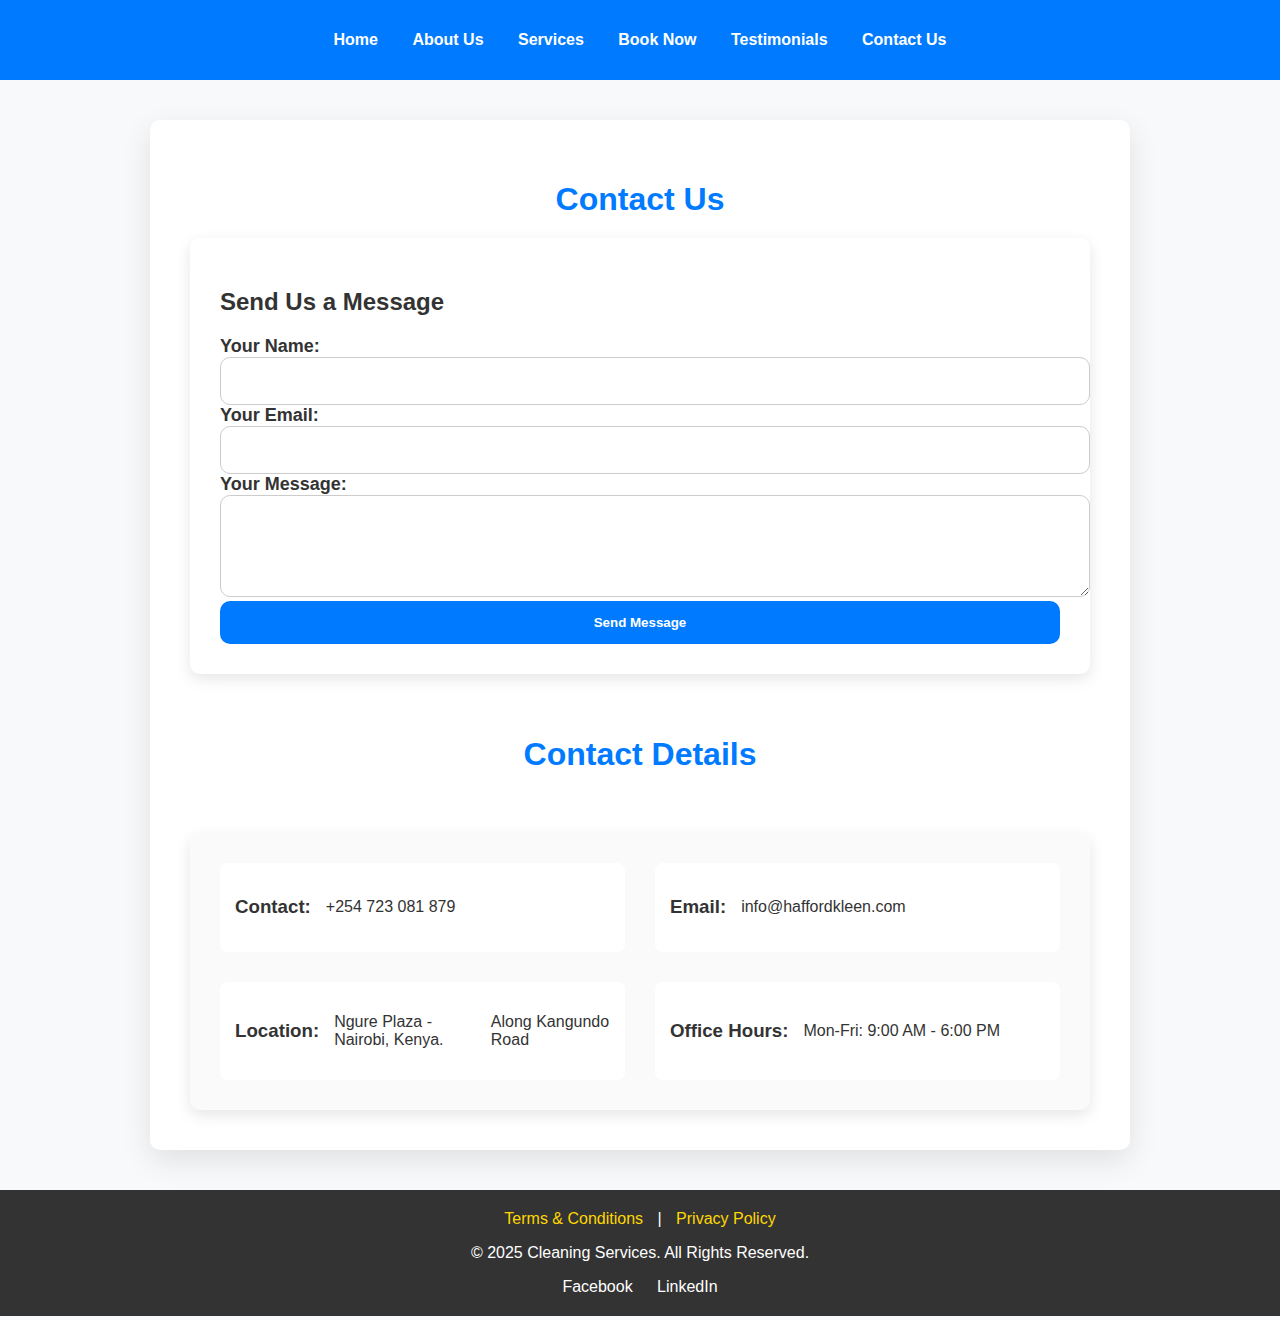
<file: contact.html>
<!DOCTYPE html>
<html lang="en">
<head>
    <meta charset="UTF-8">
    <meta name="viewport" content="width=device-width, initial-scale=1.0">
    <title>Cleaning Services | Home & Office Cleaning</title>
    <meta name="description" content="Professional cleaning services for homes and offices. Book now for a spotless space!">
    
    <!-- CSS in <style> block -->
    <style>
        body {
            font-family: 'Poppins', sans-serif;
            margin: 0;
            padding: 0;
            background: #f8f9fa;
            color: #333;
        }

        /* Header Styling */
        header {
            background: #007BFF;
            padding: 15px 0;
            text-align: center;
        }

        header nav ul {
            list-style: none;
            padding: 0;
        }

        header nav ul li {
            display: inline;
            margin: 0 15px;
        }

        header nav ul li a {
            color: white;
            text-decoration: none;
            font-weight: 600;
        }

        /* Contact Section Styling */
        .contact {
            max-width: 900px;
            margin: 40px auto;
            padding: 40px;
            background: #fff;
            border-radius: 10px;
            box-shadow: 0 10px 30px rgba(0, 0, 0, 0.1);
        }

        .contact h1 {
            text-align: center;
            color: #007BFF;
            font-size: 32px;
            margin-bottom: 20px;
        }

        /* Section Styling */
        .contact-section {
            display: flex;
            flex-direction: column;
            gap: 40px;
        }

        .contact-form,
        .contact-details {
            padding: 30px;
            background: #f9f9f9;
            border-radius: 10px;
            box-shadow: 0 5px 15px rgba(0, 0, 0, 0.1);
        }

        .contact-form {
            background: #fff;
        }

        .contact-details {
            background: #fafafa;
        }

        /* Label Styling */
        .contact form label {
            font-size: 18px;
            font-weight: 600;
            color: #333;
            margin-bottom: 8px;
        }

        /* Input and Textarea Styling */
        .contact form input,
        .contact form textarea {
            padding: 14px;
            border-radius: 10px;
            border: 1px solid #ccc;
            font-size: 16px;
            width: 100%;
            transition: all 0.3s ease;
        }

        /* Focus Effects on Inputs and Textarea */
        .contact form input:focus,
        .contact form textarea:focus {
            border-color: #007BFF;
            outline: none;
            box-shadow: 0 0 10px rgba(0, 123, 255, 0.3);
        }

        /* Button Styling */
        .contact form button {
            padding: 14px 20px;
            background-color: #007BFF;
            color: #fff;
            font-weight: bold;
            border: none;
            border-radius: 10px;
            cursor: pointer;
            transition: background-color 0.3s ease;
            width: 100%;
        }

        .contact form button:hover {
            background-color: #0056b3;
        }

        /* Contact Details Section Styling */
        .contact-details {
            display: grid;
            grid-template-columns: repeat(2, 1fr);
            gap: 30px;
        }

        .contact-item {
            display: flex;
            align-items: center;
            padding: 15px;
            background: #fff;
            border-radius: 8px;
            transition: box-shadow 0.3s ease, transform 0.3s ease;
        }

        .contact-item:hover {
            box-shadow: 0 0 10px rgba(0, 0, 0, 0.2);
            transform: translateY(-5px);
        }

        .contact-item i {
            font-size: 24px;
            color: #007BFF;
            margin-right: 15px;
        }

        /* Footer Styling */
        footer {
            text-align: center;
            padding: 20px;
            background: #333;
            color: white;
        }

        footer .footer-links {
            margin-bottom: 15px;
        }

        footer .footer-links a {
            color: #FFD700;
            text-decoration: none;
            margin: 0 10px;
        }

        footer .social-media a {
            color: white;
            margin: 0 10px;
            text-decoration: none;
        }

    </style>
</head>
<body>

    <!-- Header -->
    <header>
        <nav>
            <ul>   
                <li><a href="index.html">Home</a></li>
                <li><a href="about.html">About Us</a></li>
                <li><a href="services.html">Services</a></li>
                <li><a href="booking.html">Book Now</a></li>
                <li><a href="testimonials.html">Testimonials</a></li>
                <li><a href="contact.html">Contact Us</a></li>
            </ul>
        </nav>
    </header>

    <!-- Contact Section -->
    <section class="contact">
        <h1>Contact Us</h1>
        
        <div class="contact-section">
            <!-- Contact Form Section -->
            <div class="contact-form">
                <h2>Send Us a Message</h2>
                <form action="submit_form.php" method="POST">
                    <label for="name">Your Name:</label>
                    <input type="text" id="name" name="name" required>

                    <label for="email">Your Email:</label>
                    <input type="email" id="email" name="email" required>

                    <label for="message">Your Message:</label>
                    <textarea id="message" name="message" rows="4" required></textarea>

                    <button type="submit">Send Message</button>
                </form>
            </div>

            <!-- Contact Details Section -->
            <h1>Contact Details</h1>
            <div class="contact-details">
               
                <div class="contact-item">
                    <h3>Contact:</h3>
                    <i class="fas fa-phone-alt"></i>
                    <p>+254 723 081 879</p>
                </div>
                <div class="contact-item">
                    <h3>Email:</h3>
                    <i class="fas fa-envelope"></i>
                    <p>info@haffordkleen.com</p>
                </div>
                <div class="contact-item">
                    <h3>Location:</h3>
                    <i class="fas fa-map-marker-alt"></i>
                    <p>Ngure Plaza - Nairobi, Kenya.</p> 
                    <p>Along Kangundo Road</p>
                </div>
                <div class="contact-item">
                    <h3>Office Hours:</h3>
                    <i class="fas fa-clock"></i>
                    <p>Mon-Fri: 9:00 AM - 6:00 PM</p>
                </div>
            </div>
        </div>
    </section>

    <!-- Footer -->
    <footer>
        <div class="footer-links">
            <a href="terms.html">Terms & Conditions</a> | 
            <a href="privacy.html">Privacy Policy</a>
        </div>
        <p>&copy; 2025 Cleaning Services. All Rights Reserved.</p>
        <div class="social-media">
            <a href="https://web.facebook.com/profile.php?id=61572701775191" target="_blank">Facebook</a>
            <a href="https://www.linkedin.com/company/92478848/admin/dashboard/" target="_blank">LinkedIn</a>
        </div>
    </footer>

</body>
</html>
</file>
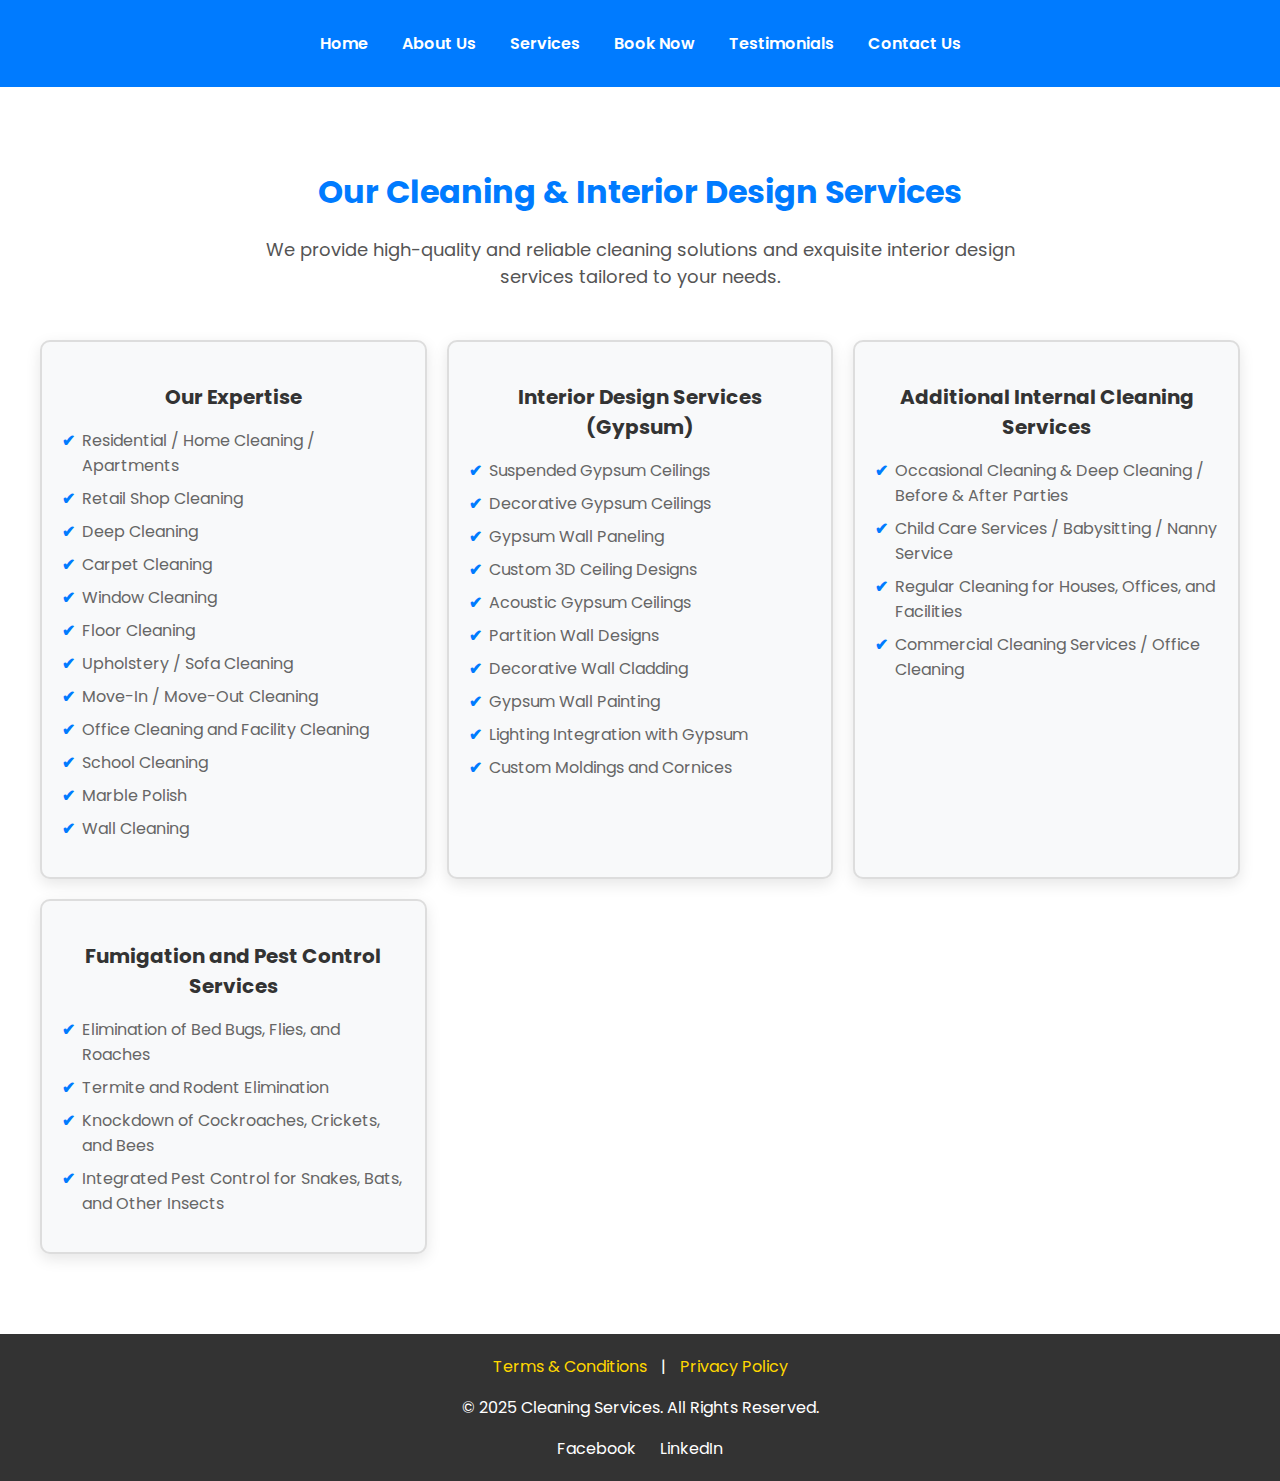
<file: services.html>
<!DOCTYPE html>
<html lang="en">
<head>
    <meta charset="UTF-8">
    <meta name="viewport" content="width=device-width, initial-scale=1.0">
    <title>Our Services</title>
    <link rel="stylesheet" href="style.css"> <!-- Link to external CSS file -->
</head>
<body>

    <!-- Header Section -->
    <header>
        <nav>
            <ul>   
                <li><a href="index.html">Home</a></li>
                <li><a href="about.html">About Us</a></li>
                <li><a href="services.html">Services</a></li>
                <li><a href="booking.html">Book Now</a></li>
                <li><a href="testimonials.html">Testimonials</a></li>
                <li><a href="contact.html">Contact Us</a></li>
            </ul>
        </nav>
    </header>

    <!-- Services Section -->
    <section class="services">
        <h1>Our Cleaning & Interior Design Services</h1>
        <p>We provide high-quality and reliable cleaning solutions and exquisite interior design services tailored to your needs.</p>

        <div class="service-container">

            <!-- Cleaning Services -->
            <div class="service-item">
                <h3>Our Expertise</h3>
                <ul>
                    <li>Residential / Home Cleaning / Apartments</li>
                    <li>Retail Shop Cleaning</li>
                    <li>Deep Cleaning</li>
                    <li>Carpet Cleaning</li>
                    <li>Window Cleaning</li>
                    <li>Floor Cleaning</li>
                    <li>Upholstery / Sofa Cleaning</li>
                    <li>Move-In / Move-Out Cleaning</li>
                    <li>Office Cleaning and Facility Cleaning</li>
                    <li>School Cleaning</li>
                    <li>Marble Polish</li>
                    <li>Wall Cleaning</li>
                </ul>
            </div>

            <!-- Interior Design Services (Gypsum) -->
            <div class="service-item">
                <h3>Interior Design Services (Gypsum)</h3>
                <ul>
                    <li>Suspended Gypsum Ceilings</li>
                    <li>Decorative Gypsum Ceilings</li>
                    <li>Gypsum Wall Paneling</li>
                    <li>Custom 3D Ceiling Designs</li>
                    <li>Acoustic Gypsum Ceilings</li>
                    <li>Partition Wall Designs</li>
                    <li>Decorative Wall Cladding</li>
                    <li>Gypsum Wall Painting</li>
                    <li>Lighting Integration with Gypsum</li>
                    <li>Custom Moldings and Cornices</li>
                </ul>
            </div>

            <!-- Additional Services -->
            <div class="service-item">
                <h3>Additional Internal Cleaning Services</h3>
                <ul>
                    <li>Occasional Cleaning & Deep Cleaning / Before & After Parties</li>
                    <li>Child Care Services / Babysitting / Nanny Service</li>
                    <li>Regular Cleaning for Houses, Offices, and Facilities</li>
                    <li>Commercial Cleaning Services / Office Cleaning</li>
                </ul>
            </div>

            <div class="service-item">
                <h3>Fumigation and Pest Control Services</h3>
                <ul>
                    <li>Elimination of Bed Bugs, Flies, and Roaches</li>
                    <li>Termite and Rodent Elimination</li>
                    <li>Knockdown of Cockroaches, Crickets, and Bees</li>
                    <li>Integrated Pest Control for Snakes, Bats, and Other Insects</li>
                </ul>
            </div>

        </div>
    </section>

    <!-- Footer -->
    <footer>
        <div class="footer-links">
            <a href="terms.html">Terms & Conditions</a> | 
            <a href="privacy.html">Privacy Policy</a>
        </div>
        <p>&copy; 2025 Cleaning Services. All Rights Reserved.</p>
        <div class="social-media">
            <a href="https://web.facebook.com/profile.php?id=61572701775191" target="_blank">Facebook</a>
            <a href="https://www.linkedin.com/company/92478848/admin/dashboard/" target="_blank">LinkedIn</a>
        </div>
    </footer>
</body>
</html>
</file>
<file: style.css>
/* Google Font */
@import url('https://fonts.googleapis.com/css2?family=Poppins:wght@300;400;600&display=swap');

/* General Styles */
body {
    font-family: 'Poppins', sans-serif;
    margin: 0;
    padding: 0;
    background: #f8f9fa;
    color: #333;
}

/* Navigation Bar */
header {
    background: #007BFF;
    padding: 15px 0;
    text-align: center;
}

nav ul {
    list-style: none;
    padding: 0;
}

nav ul li {
    display: inline;
    margin: 0 15px;
}

nav ul li a {
    color: white;
    text-decoration: none;
    font-weight: 600;
}

nav ul li a:hover {
    text-decoration: underline;
}

/* Hero Section */
.hero {
    text-align: center;
    padding: 100px 20px;
    background: url('cleaning-bg.jpg') center/cover no-repeat;
    color: white;
}

.hero h1 {
    font-size: 36px;
    margin-bottom: 10px;
}

.hero p {
    font-size: 18px;
}

.btn {
    display: inline-block;
    padding: 10px 20px;
    background: #FFD700;
    color: #000;
    text-decoration: none;
    font-weight: bold;
    border-radius: 5px;
    margin-top: 10px;
}

.btn:hover {
    background: #FFC107;
}

/* Why Choose Us */
.why-choose-us {
    text-align: center;
    padding: 50px 20px;
    background: #ffffff;
}

.features {
    display: flex;
    flex-wrap: wrap;
    justify-content: center;
}

.feature-item {
    background: #f1f1f1;
    padding: 20px;
    margin: 10px;
    width: 250px;
    border-radius: 10px;
    text-align: center;
}

.about {
    max-width: 800px;
    margin: 40px auto;
    padding: 20px;
    background-color: #f9f9f9;
    border-radius: 10px;
    box-shadow: 0px 4px 10px rgba(0, 0, 0, 0.1);
}
.about h1, .about h2 {
    color: #2c3e50;
    text-align: center;
}
.about p {
    color: #555;
    line-height: 1.6;
    text-align: justify;
}

/* Services */
/* Google Font */
@import url('https://fonts.googleapis.com/css2?family=Poppins:wght@300;400;600&display=swap');

/* General Styles */
body {
    font-family: 'Poppins', sans-serif;
    margin: 0;
    padding: 0;
    background: #f8f9fa;
    color: #333;
}

/* Navigation Bar */
header {
    background: #007BFF;
    padding: 15px 0;
    text-align: center;
}

nav ul {
    list-style: none;
    padding: 0;
}

nav ul li {
    display: inline;
    margin: 0 15px;
}

nav ul li a {
    color: white;
    text-decoration: none;
    font-weight: 600;
}

nav ul li a:hover, .active {
    text-decoration: underline;
}

/* Services Section */
.services {
    text-align: center;
    padding: 60px 20px;
    background: #ffffff;
}

.services h1 {
    font-size: 32px;
    color: #007BFF;
    margin-bottom: 20px;
}

.services p {
    font-size: 18px;
    max-width: 800px;
    margin: 0 auto 30px;
    color: #555;
}

/* Services Grid Layout */
.service-container {
    display: grid;
    grid-template-columns: repeat(auto-fit, minmax(300px, 1fr));
    gap: 20px;
    justify-content: center;
    padding: 20px;
}

/* Individual Service Box */
.service-item {
    background: #f8f9fa;
    padding: 20px;
    border: 2px solid #ddd;
    border-radius: 10px;
    text-align: center;
    transition: transform 0.3s ease, box-shadow 0.3s ease;
    box-shadow: 0 5px 15px rgba(0, 0, 0, 0.1);
}

.service-item:hover {
    transform: translateY(-5px);
    box-shadow: 0 8px 20px rgba(0, 0, 0, 0.15);
}

/* Service Image */
.service-item img {
    width: 100%;
    height: 180px;
    object-fit: cover;
    border-radius: 8px;
    border: 2px solid #ddd;
    margin-bottom: 15px;
}

/* Service Title */
.service-item h3 {
    font-size: 20px;
    color: #333;
    margin-bottom: 10px;
}

/* Service Features List */
.service-item ul {
    list-style: none;
    padding: 0;
}

.service-item ul li {
    font-size: 16px;
    color: #666;
    margin: 8px 0;
    text-align: left;
    padding-left: 20px;
    position: relative;
}

.service-item ul li::before {
    content: "✔";
    color: #007BFF;
    position: absolute;
    left: 0;
    font-weight: bold;
}

/* Call-to-Action Button */
.cta {
    display: inline-block;
    background: #007BFF;
    color: white;
    padding: 12px 25px;
    font-size: 18px;
    font-weight: bold;
    border-radius: 5px;
    text-decoration: none;
    margin-top: 20px;
    transition: background 0.3s ease;
}

.cta:hover {
    background: #0056b3;
}

/* Footer */
footer {
    text-align: center;
    padding: 20px;
    background: #333;
    color: white;
}

/* Responsive */
@media (max-width: 768px) {
    .service-container {
        grid-template-columns: 1fr;
    }

    .service-item {
        width: 90%;
        margin: 0 auto;
    }
}




/* Pricing Section */
.pricing {
    text-align: center;
    padding: 50px 20px;
    background: #007BFF;
    color: white;
}

.pricing-table {
    display: flex;
    justify-content: center;
    flex-wrap: wrap;
}

.pricing-plan {
    background: white;
    color: black;
    padding: 20px;
    margin: 10px;
    width: 250px;
    border-radius: 10px;
    text-align: center;
}

.pricing-plan .btn {
    background: #007BFF;
    color: white;
}

.pricing-plan .btn:hover {
    background: #0056b3;
}

/* Testimonials */
.testimonials {
    text-align: center;
    padding: 50px 20px;
    background: #f8f9fa;
}

.testimonial-item {
    background: white;
    padding: 20px;
    margin: 10px auto;
    width: 60%;
    box-shadow: 0 0 10px rgba(0, 0, 0, 0.1);
    border-radius: 10px;
}

/* FAQ */
.faq {
    text-align: center;
    padding: 50px 20px;
}

.faq-item {
    background: #ffffff;
    padding: 15px;
    margin: 10px auto;
    width: 60%;
    border-radius: 10px;
    box-shadow: 0 0 10px rgba(0, 0, 0, 0.1);
}

/* Contact */
.contact {
    text-align: center;
    padding: 50px 20px;
    background: #f8f9fa;
}

form {
    background: white;
    padding: 20px;
    margin: 10px auto;
    width: 50%;
    box-shadow: 0 0 10px rgba(0, 0, 0, 0.1);
    border-radius: 10px;
}

form label {
    display: block;
    margin-top: 10px;
    font-weight: bold;
}

form input, form textarea {
    width: 100%;
    padding: 10px;
    margin-top: 5px;
    border-radius: 5px;
    border: 1px solid #ccc;
}

form button {
    margin-top: 10px;
}

/* Footer */
footer {
    text-align: center;
    padding: 20px;
    background: #333;
    color: white;
}

.footer-links a {
    color: #FFD700;
    text-decoration: none;
    margin: 0 10px;
}

.footer-links a:hover {
    text-decoration: underline;
}

/* Social Media */
.social-media a {
    color: white;
    margin: 0 10px;
    text-decoration: none;
}

.social-media a:hover {
    text-decoration: underline;
}

/* Responsive Styles */
@media (max-width: 768px) {
    .features, .service-container, .pricing-table {
        flex-direction: column;
        align-items: center;
    }
    
    .testimonial-item, .faq-item, form {
        width: 90%;
    }
}
</file>
